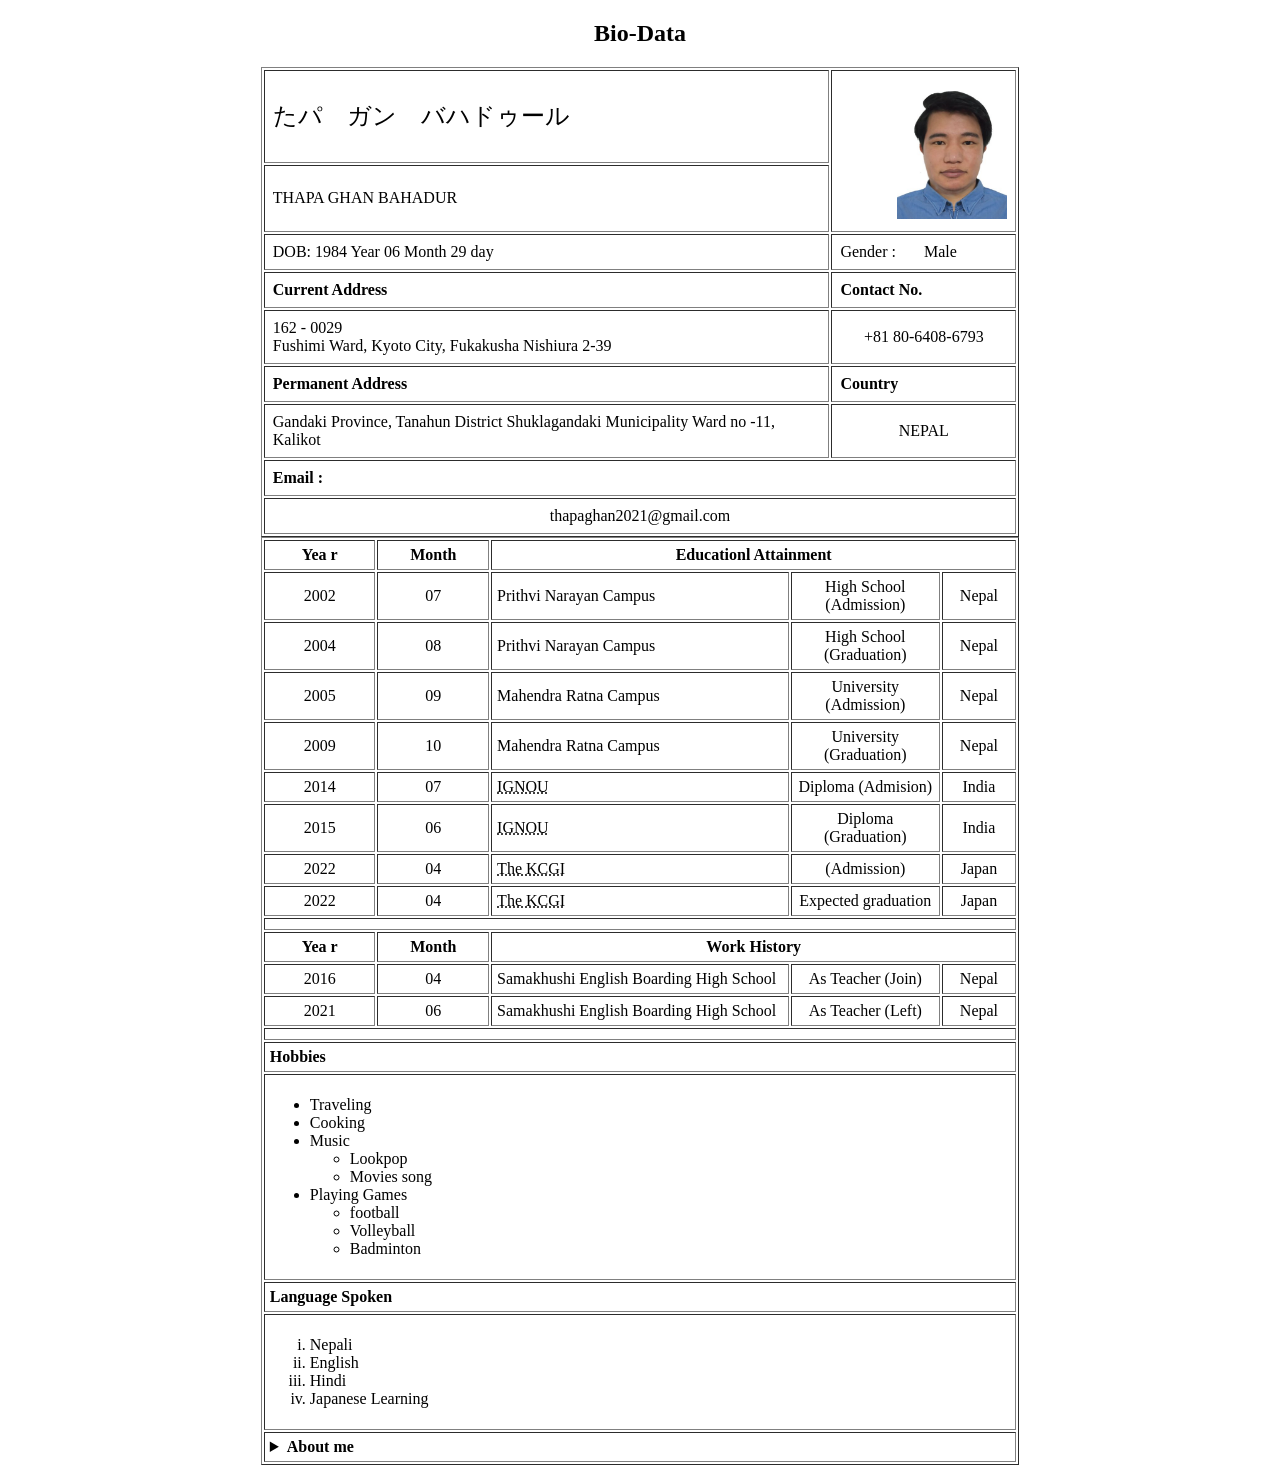
<file: html/bio.html>
<!DOCTYPE html>
<html>
<head>
	<meta charset="utf-8">
	<meta name="viewport" content="width=device-width, initial-scale=1">
	<title> My Biodata</title>
</head>

<body>
<center> 
	<h2> Bio-Data </h2> </center>
<table border=1 px solid black cellpadding="8" width=" 60%" align="center">  

<tr> 
	<td width="30%">  <font size="5"> たパ　ガン　バハドゥール</font> </td> 
	<td width="5%" rowspan="2"  align="right"> <img src="../image/pp.jpg" width="110" height="140"> </td></tr>

<tr> <td > THAPA GHAN BAHADUR </td> </tr>

<tr> <td>  DOB: 1984 Year  06 Month   29 day  </td> 
	 <td > Gender : &nbsp &nbsp &nbsp Male</td>
</tr>

<tr>
	<td> <strong> Current Address</strong></td> 
	<td ><b>Contact No.</b></td></tr>

<tr> <td> 162 - 0029 <br/>
		 Fushimi Ward, Kyoto City, Fukakusha Nishiura 2-39 </td> 
	 <td align="center"> +81 80-6408-6793</td></tr>

<tr> <td> <strong> Permanent Address</strong></td> 
	<td>  <b> Country </b></td>
</tr>

<tr>
	<td>  Gandaki Province, Tanahun District Shuklagandaki Municipality Ward no  -11, Kalikot  </td> 
	<td align="center" colspan="2"> NEPAL </td>
</tr>

<tr>
	<td colspan="2"> <b>Email : </b> </td> 
</tr>
<tr>
	<td colspan="2" align="center"> thapaghan2021@gmail.com</td> 
</tr>





	
</table> 

<table border="1" solid black width="60%" cellpadding="5" align="center">

<tr>
	<td width="15%" align="center"> <b> Yea r </b> </td> 
	<td width="15%" align="center"> <b> Month </b align="center"> </td>
	<td align="center" colspan="3"><strong>Educationl Attainment </strong> </td> 
</tr>

<tr>
	<td width="15%"  align="center"> 2002 </td> 
	<td width="15%" align="center"> 07 </td>
	<td> Prithvi Narayan Campus </td>
	<td width="20%" align="center"> High School (Admission)</td> 
	<td width="10%" align="center"> Nepal  </td> 
</tr>

<tr>
	<td width="15%"  align="center"> 2004 </td> 
	<td width="15%" align="center"> 08 </td>
	<td > Prithvi Narayan Campus </td>
	<td width="20%" align="center"> High School (Graduation) </td> 
	<td width="10%" align="center"> Nepal  </td> 
</tr>

<tr>
	<td width="15%"  align="center"> 2005 </td> 
	<td width="15%" align="center"> 09 </td>
	<td > Mahendra Ratna Campus </td> 
	<td width="20%" align="center"> University (Admission) </td> 
	<td width="10%" align="center"> Nepal  </td> 
</tr>
<tr>
	<td width="15%"  align="center"> 2009 </td> 
	<td width="15%" align="center"> 10 </td>
	<td > Mahendra Ratna Campus </td> 
	<td width="20%" align="center"> University (Graduation)</td> 
	<td width="10%" align="center"> Nepal  </td> 
</tr>

<tr>
	<td width="15%"  align="center"> 2014 </td> 
	<td width="15%" align="center"> 07 </td>
	<td > <abbr title="Indira Gandhi National Open Univerity"> IGNOU </abbr> </td> 
	<td width="20%" align="center"> Diploma (Admision)</td> 
	<td width="10%" align="center"> India  </td> 
</tr>
<tr>
	<td width="15%" align="center" > 2015 </td> 
	<td width="15%" align="center"> 06 </td>
	<td> <abbr title="Indira Gandhi National Open Univerity"> IGNOU </abbr></td> 
	<td width="20%" align="center"> Diploma (Graduation)</td> 
	<td width="10%" align="center"> India  </td> 
</tr>

<tr>
	<td width="15%" align="center" > 2022 </td> 
	<td width="15%" align="center"> 04 </td>
	<td> <abbr title="The Kyoto College of Graduate Studies for informatics">The KCGI </abbr> </td> 
	<td width="20%" align="center">  (Admission)</td> 
	<td width="10%" align="center"> Japan  </td> 
</tr>

<tr>
	<td width="15%" align="center" > 2022 </td> 
	<td width="15%" align="center"> 04 </td>
	<td> <abbr title="The Kyoto College of Graduate Studies for informatics">The KCGI </abbr> </td> 
	<td width="20%" align="center">  Expected graduation</td> 
	<td width="10%" align="center"> Japan  </td> 
</tr>

</tr>
<tr><td colspan="5"></td></tr>

<tr>
	<td width="15%" align="center"> <b> Yea r </b> </td> 
	<td width="15%" align="center"> <b> Month </b align="center"> </td>
	<td align="center" colspan="3"><strong>Work History </strong> </td> 
</tr>

<tr>
	<td width="15%"  align="center"> 2016 </td> 
	<td width="15%" align="center"> 04 </td>
	<td> Samakhushi English Boarding High School </td>
	<td width="20%" align="center">  As Teacher (Join) </td> 
	<td width="10%" align="center"> Nepal  </td> 

</tr>

<tr>
	<td width="15%"  align="center"> 2021 </td> 
	<td width="15%" align="center">  06</td>
	<td> Samakhushi English Boarding High School </td>
	<td width="20%" align="center">  As Teacher (Left) </td> 
	<td width="10%" align="center"> Nepal  </td> 

</tr>
<tr><td colspan="5"></td></tr>
<tr>
<td colspan="5"> <strong> Hobbies </strong></td>
</tr>

<tr>
	<td colspan="5"> <ul type="disc">
					<li> Traveling</li>
					<li> Cooking</li>
					<li> Music 
					<ul type="circle"> 
							<li> Lookpop </li>
							<li> Movies song</li>
						</ul></li>
					<li> Playing Games	
						<ul type="circle"> 
							<li> football </li>
							<li> Volleyball </li>
							<li> Badminton</li>
						</ul>
					</li>
				</ul>
	</td>
</tr>

<tr>
	<td colspan="5"> <b> Language Spoken <b> </td>
</tr>

<tr>
	<td colspan="5"> 
		<ol type="i"> 
			<li> Nepali</li>
			<li> English </li>
			<li> Hindi </li>
			<li> Japanese Learning </li>
		</ol>
	</td>

</tr>
<tr> 
	<td colspan="5">
		<details> 
			<summary> <strong>About me </strong> </summary>
			I am a student of <b> <em> <address></address>The Kyoto College of Graduate Studies for informatic</em></b>, WEB  Business Technology course in English. <wbr>I am not good in Japanese language but I am learning and trying get more and more knowledge about Japanese culture and language.<wbr> As I have a desire to take challanges and I always want to do my best.
			</details>

	</td>
</tr>

</table>
</body>
</html>
</file>
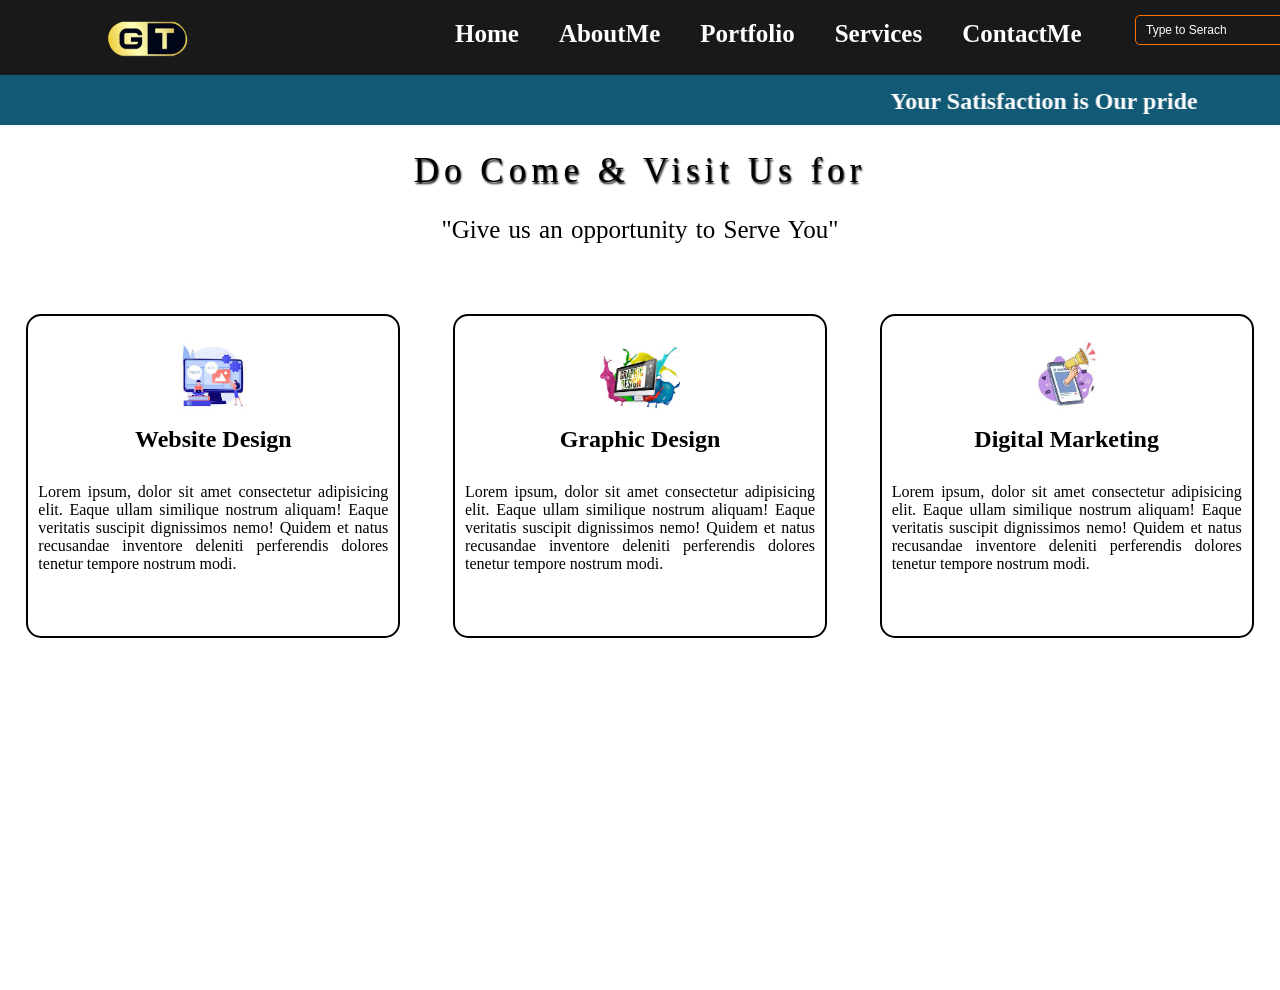
<file: html/service.html>
<!DOCTYPE html>
<html lang="en">
<head>
    <meta charset="UTF-8">
    <meta http-equiv="X-UA-Compatible" content="IE=edge">
    <meta name="viewport" content="width=device-width, initial-scale=1.0">
    <title> PORTFOLIO</title>
    <link rel="stylesheet" href="../css/about.css">
    <link rel="stylesheet" href="https://cdnjs.cloudflare.com/ajax/libs/animate.css/4.1.1/animate.min.css">
    
</head>
<body>
<div class="main">
    <div class="navbar">
        <div class="icon">
            <h1 class="animate__animated animate__pulse animate__infinite"><img src="../image/logo.png" alt=""></h1>
        </div>
        <div class="menu">
            <ul>
                <li> <a href="../index.html"> Home  </a></li>
                <li> <a href="about.html"> AboutMe </a></li>
                <li> <a href="gallery.html"> Portfolio </a></li>
                <li> <a href="service.html"> Services </a> </li>
                <li> <a href="contact.html"> ContactMe </a> </li>
            </ul>
        </div>
        <div class="search">
            <input type="search" class="srch" name="" placeholder="Type to Serach">
            <a href="#"> <button class="btn"> Search </button></a>
        </div>
    </div>

<section id="service">
    <h1 class="head"> <marquee behavior="alternate"> Your Satisfaction is Our pride </marquee></h1>
        <div class="txt">
		    <h3> Do Come & Visit Us for <span class="change_content"></span></h3>
		    <p> "Give us an opportunity to Serve You"</p>
    </div>
    <div class="row">
        <div class="box">
            <img src="../image/web.jpeg" alt=""/>
            <h1 class="heading"> Website Design</h1>
            <p> Lorem ipsum, dolor sit amet consectetur adipisicing elit. Eaque ullam similique nostrum aliquam! Eaque veritatis suscipit dignissimos nemo! Quidem et natus recusandae inventore deleniti perferendis dolores tenetur tempore nostrum modi.</p>
        </div>
        <div class="box">
            <img src="../image/graphic.jpeg" alt=""/>
            <h1 class="heading"> Graphic Design</h1>
            <p> Lorem ipsum, dolor sit amet consectetur adipisicing elit. Eaque ullam similique nostrum aliquam! Eaque veritatis suscipit dignissimos nemo! Quidem et natus recusandae inventore deleniti perferendis dolores tenetur tempore nostrum modi.</p>
        </div>
        <div class="box">
            <img src="../image/digital.jpeg" alt=""/>
            <h1 class="heading"> Digital Marketing</h1>
            <p> Lorem ipsum, dolor sit amet consectetur adipisicing elit. Eaque ullam similique nostrum aliquam! Eaque veritatis suscipit dignissimos nemo! Quidem et natus recusandae inventore deleniti perferendis dolores tenetur tempore nostrum modi.</p>
        </div>
    </div>
</section>
</body>
</html>
</file>
<file: css/about.css>
*{
    margin: 0;
    padding: 0;
}
.main{
    width:100%;
    background-position: center;
    background-size: cover;
    height: 110vh;
}
.navbar{
    display: flex;
    justify-content: center;
    width: 1500px;
    height: 75px;
    margin: auto;
    background-color: rgba(0, 0, 0, 0.9);
    
    top: 0;
}

.icon{
    width: 300px;
    float: left;
    height: 80px;
    color:#ff7200;
    font-size: 20px;
    font-family: 'Trebuchet MS';
    padding-left: 30px;
    float:left;
    padding-top: 15px;
   
}

.menu{
    width: 450px;
    float: left;
    height: 70px;
    padding-left: 20px;
}

ul{
    float: left;
    display: flex;
    justify-content: center;
    align-items: center;
}

ul li{
    list-style: none;
    margin-left: 40px;
    margin-top: 20px;
    font-size: 25px;
}

ul li a{
    text-decoration: none;
    color: white;
    font-family: 'Times New Roman';
    font-weight: bold;
    transition: 0.6s ease-in-out;
}

ul li a:hover{
    color: #ff7200;
    text-shadow:0 0 20px white;
}
.search ::placeholder{
    color: white;
}
.search{
    width: 300px;
    float: left;
    height: 35px;
    margin-left: 270px;
}
.srch{
    font-family: 'Times New Roman';
    width: 200px;
    height: 30px;
    background: transparent;
    border: 1px solid #ff7200;
    margin-top: 15px;
    color: white;
    padding: 10px;
    border-bottom-left-radius: 5px;
    border-top-left-radius: 5px;
}
.btn{
    width: 60px;
    height: 32px;
    background: #ff7200;
    border: 2px solid #ff7200;
    border-bottom-right-radius: 5px;
    border-top-right-radius: 5px;
}

.btn:focus{
    outline: none;
}

.btn:hover{
    color: white;
    transition: 0.3s ease-in-out;
}

.srch:focus{
    outline: none;
}
/* About Section */

#about{
    display: flex;
    flex-direction: column;
    box-sizing: border-box;
    padding: 20px;
    margin-bottom: 50px;
}

#pic{
    display: flex;
    
}

#pic img{
    width: 450px;
    height: 550px;
    border-top-right-radius: 80px;
    border-bottom-left-radius: 80px;
}
.heading{
    display: flex;
    flex-direction: column;
    padding-left: 320px;
}
#intro{
    display: flex;
    flex-direction: column;
    text-align: justify;
    padding-top: 100px;

}

#intro h2{
    font-size: 2rem;
    margin-bottom: 20px;
}
#intro h3{
    padding-top: 10px;
}
.bio{
    width: 100px;
    height: 35px;
    background: #2c8232;
    border: none;
    margin-top: 20px;
    font-size: 15px;
    font-family: 'Trebuchet MS';
    border-radius: 10px;
    cursor: pointer;
    color: white;
    transition: 0.5s ease;
}

.bio:hover{
 background:#ff7200;
 color: black;   
}
.icon img{
	width: 35%;
	align-items: center;
}


  /* services */
#service{
    display: flex;
    flex-direction: column;
    width: auto;
    height: 50px;
    background-color: #125975;

    
}
.head{
    color: white;
    text-align: center;
    padding-top: 13px;


}
.heading{
    padding:0px;

}

.row{
    display: flex;
    justify-content: space-around;
    flex-wrap: wrap;
    box-sizing: border-box;
}

.box{
    display: flex;
    flex-direction: column;
    width: 350px;
    height: 300px;
    border: 2px solid black;
    margin: 10px;
    align-items: center;
    text-align: justify;
    margin-top: 40px;
    padding: 10px;
    border-radius: 15px;
    background: linear-gradient(to top, rgb(255, 45, 45)50%, white 50%);
    background-size: 100% 200%;
    transition: all.8s;
}
.box p{
    padding-top: 30px;
}


.box:hover{
    background-position: left bottom;
    color: white; 
    border-color:whitesmoke;
    box-shadow: 0 0 20px rgb(255, 45, 45);
}

.box img{
    width: 80px;
    height: 80px;
    background-color: white;
    padding: 10px;
}

.txt{
    padding: 30px;
    
}

.txt h3{
	font-size: 35px; font-weight: 400;
	letter-spacing: 5px;
	text-shadow: 1px 2px 2px black;
    text-align: center;
}

.txt p{
	font-size: 25px;
	word-spacing: 2px;
	margin-top: 25px;
	text-align: center;
}

.change_content:after{
	content: '';
	animation: changetext 10s infinite linear;
	color: #00b894;
	text-transform: uppercase;
}

@keyframes changetext{
	0%{ content: "Web Design" }
	50%{ content: "Graphic Design" }
    100%{ content: "Digital Marketing" }	
}

/* gallery Section */

#portfolio{
    display: flex;
    flex-direction: column;
    background-color: #00b894;
    align-items: center;
    padding:10px;
    height: 25px;
    width: auto;
}

.gallery{
    display: flex;
    flex-wrap: wrap;
    justify-content: space-around;
    box-sizing: border-box;
    padding-top: 40px;
}
.gallery img{
    width: 360px;
    height: 240px;
    margin: 10px;
}
.container{
    position: relative;
    min-height: 100vh;
    background: #334;
}

.container h1{
    color: #fff;
    text-align: center;
    padding: 15px;
    font-size: 40px;
    font-weight: normal;
}

.vcont{
display: flex;
flex-wrap: wrap;
gap: 15px;
justify-content: center;
padding: 10px;

}
.vdo{
    height: 250px;
    width: 350px;
    border: 5px solid white;
    border-radius: 5px;
    box-shadow: 0 5px 15px rgba(0, 0, 0, 0.7);
    cursor: pointer;
    overflow: hidden;
}
.vdo video{
    height: 100%;
    width: 100%;
    object-fit: cover;
    transition: 0.3s linear;
}
.vdo:hover video{
    transform: scale(1.1);
}

.popup{
    position: fixed;
    top: 0; left: 0;
    z-index: 100;
    background: rgba(0, 0, 0, 0.8);
    height: 100%;
    width: 100%;
    display: none;
}

.popup video{
    position: absolute;
    top: 50%; left: 50%;
    transform: translate(-50%, -50%);
    width: 750px;
    border-radius: 5px;
    border: 3px solid white;
    object-fit: cover;
}
.popup span{
    position: absolute;
    top: 5px; right: 20px;
    font-size: 50px;
    color: white;
    font-weight: bolder;
    z-index: 100px;
    cursor: pointer;
}

@media(max-width: 780px){
    .popup video{
        width: 95%;
    }
}

/* for contact */
body{
    background-position: center;
    background-size: cover;
    height: 110vh;
}
.form{
    width: 250px;
    height: 500px;
    background: rgba(133, 236, 186, 0.573);
    position: absolute;
    top: 100px;
    left: 300px;
    border-radius: 10px;
    padding: 30px;
}

.form h2{
    width: 150px;
    height: 20px;
    font-family: 'Times New Roman';
    text-align: center;
    color: #ff7200;
    font-size: 20px;
    background-color:white;
    border-radius: 10px;
    margin: 50px;
    padding: 10px;
    margin-top: 5px;
    
}

.form input{
    width: 240px;
    height: 25px;
    background: white;
    border:1px solid #ff7200;
    color: white;
    letter-spacing: 1px;
    margin-top: 10px;
    font-family:sans-serif;
    padding: 10px;
    border-radius: 5px;
}


.form input:focus{
    outline: none;
}
::placeholder{
    color: black;
    font-family: sans-serif;
    font-size: 12px;
}
#msg{
    border: 1px solid #ff7200;
    width: 240px;
    margin-top: 10px;
    border-radius: 10px;
    background:white;
    padding: 10px;
}

#send{
    width: 100px;
    height: 35px;
    background: #ff7200;
    border: none;
    margin-top: 20px;
    margin-left: 70px;
    font-size: 15px;
    font-family: 'Trebuchet MS';
    border-radius: 10px;
    cursor: pointer;
    color: white;
    transition: 0.5s ease;
}

#send:hover{
 background: white;
 color: #ff7200;   
}

.icon a{
    text-decoration: none;
    color: white;
}

.icon ion-icon{
    color: white;
    font-size: 30px;
    padding-left: 5px;
    padding-top: 10px;
    transition: 0.3 ease-in-out;
    
}
.icon ion-icon:hover{
    color: #ff7200;
}

h4{
    float: left;
    margin-top: 5px;
    text-shadow:black ;
    margin-left: 900px;
    padding-top: 30px;
}
.map iframe{
    float: left;
    margin-left: 800px;
    width:400px;
    height: 500px;
    border-radius: 10px;
    margin-top: 20px;
}
</file>
